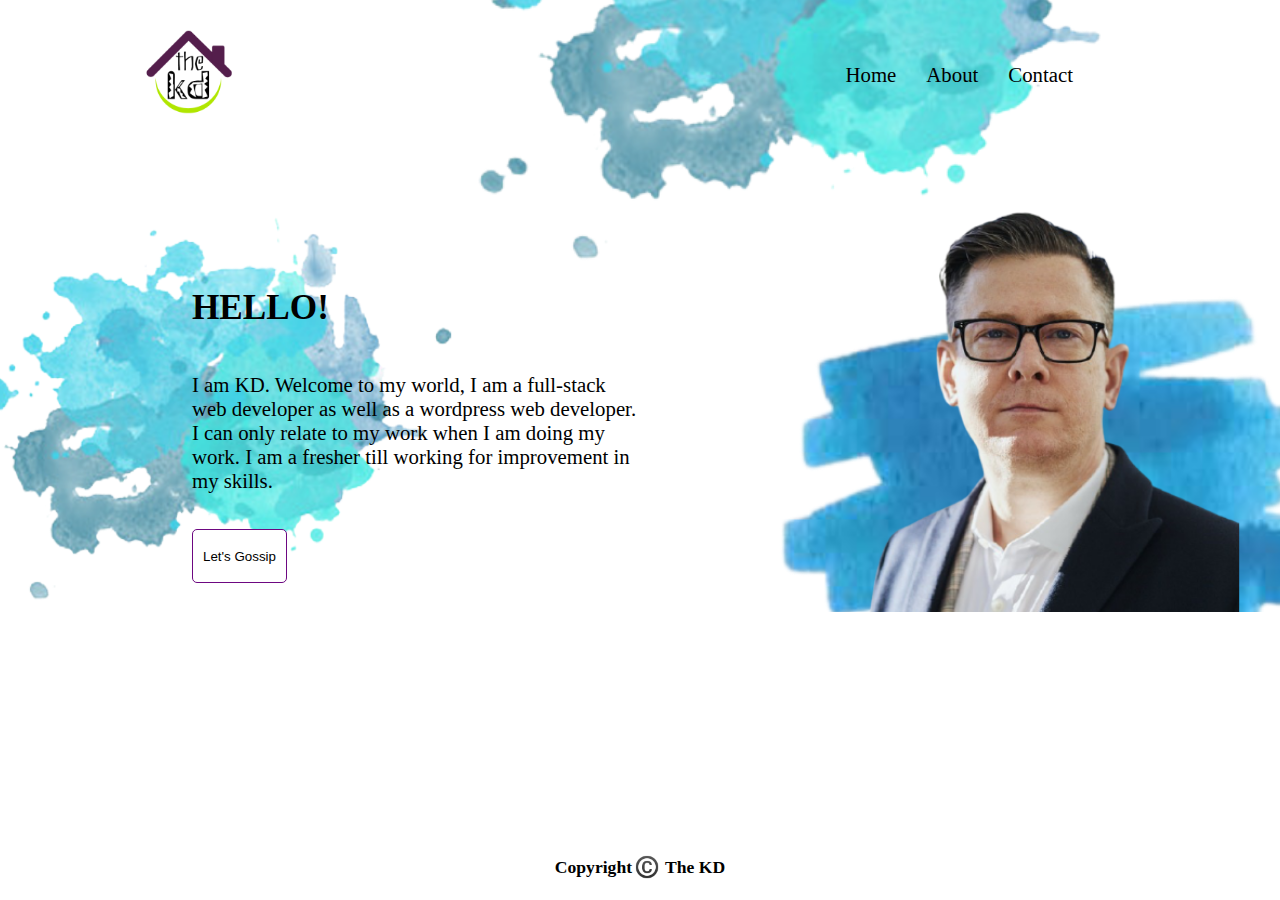
<file: index.html>
<!DOCTYPE html>
<html lang="en">

<head>
    <meta charset="UTF-8">
    <meta http-equiv="X-UA-Compatible" content="IE=edge">
    <meta name="viewport" content="width=device-width, initial-scale=1.0">
    <title>KD </title>
    <link rel="stylesheet" href="style.css">
</head>

<body>
    <header>
        <div id="head">
        <a href=""><img src="img/logo.png" alt="" id="logo"></a>
            <nav id="navbar">
                <ul>
                    <li><a href="index.html">Home</a></li>
                    <li><a href="about.html">About</a></li>
                    <li><a href="contact.html">Contact</a></li>
                </ul>
            </nav>
        </div>
    </header>
    <div id="social-icon">
        <a href=""><img src="img/instagram.png" alt=""></a>
        <a href=""><img src="img/facebook.png" alt=""></a>
        <a href=""><img src="img/twitter.png" alt=""></a>
        <a href=""><img src="img/youtube.png" alt=""></a>

    </div>
    <section>
        <div class="intro-sec">
            <div id="intro-text">
                <h1>HELLO!</h1>
                
                <p>I am KD. Welcome to my world, I am a full-stack web developer as well as a wordpress web developer. I can only relate to my work when I am doing my work. I am a fresher till working for improvement in my skills.
                </p>
                <a href="about.html"> <button id="go-button">Let's Gossip</button> </a>
            </div>
            <img src="img/profile-pic.png" alt="" id="profile-pic">
        </div>
        <div id="copyright">
            <h2>Copyright</h2>
            <img src="img/copyright.png" alt="">
            <h2>The KD</h2>
        </div>
    </section>
    <div id="design-sec">
        <img src="img/design.png" alt="">
        <img src="img/design.png" alt="">
        <!-- <img src="img/design4.png" alt=""> -->

    </div>
</body>

</html>
</file>
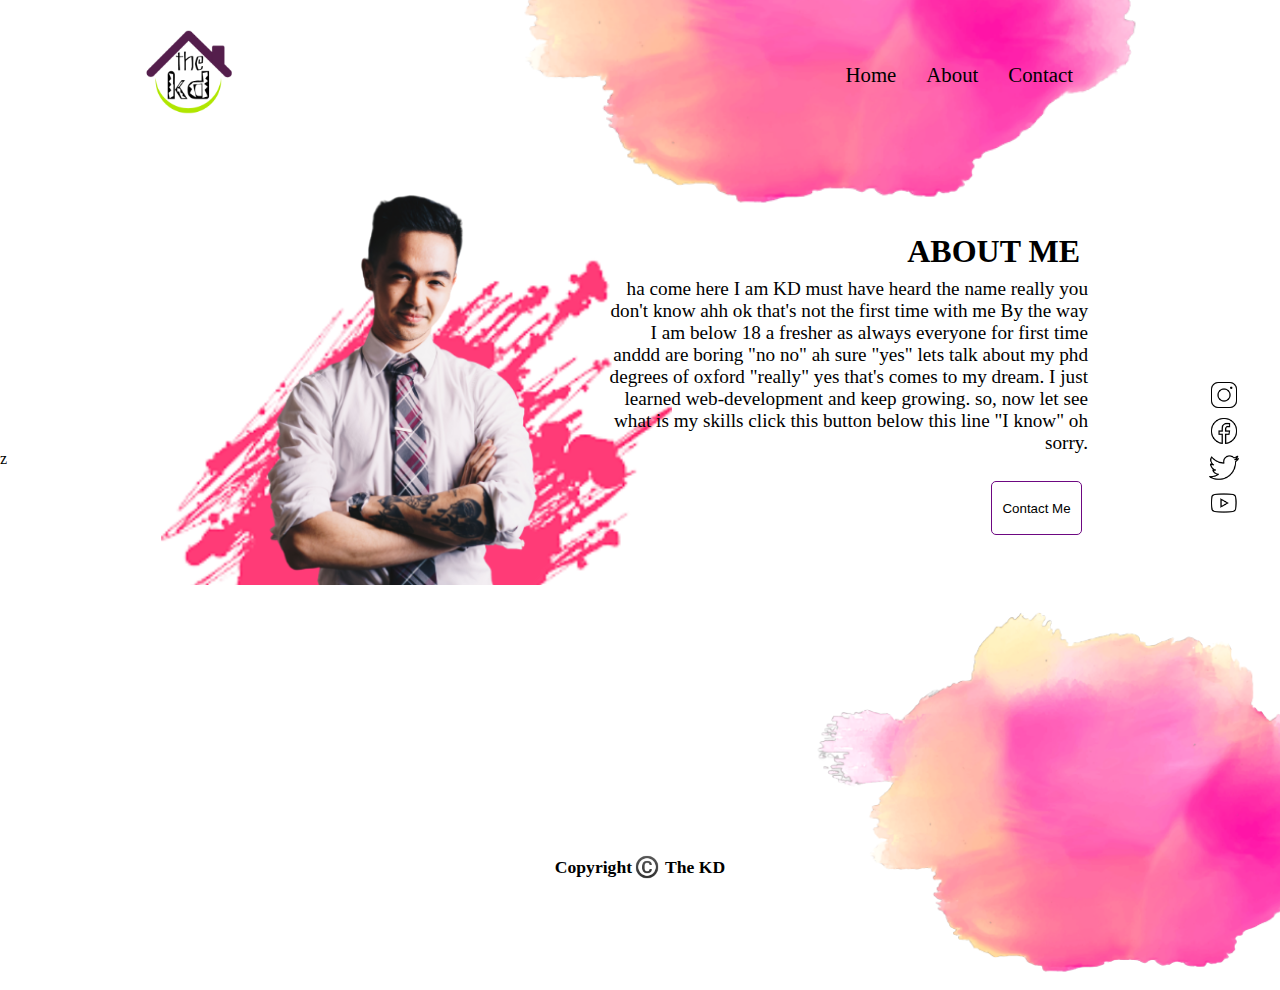
<file: about.html>
<!DOCTYPE html>
<html lang="en">

<head>
    <meta charset="UTF-8">
    <meta http-equiv="X-UA-Compatible" content="IE=edge">
    <meta name="viewport" content="width=device-width, initial-scale=1.0">
    <title>KD </title>
    <link rel="stylesheet" href="style.css">
</head>

<body>
    <header>
        <div id="head">
            <a href="#"><img src="img/logo.png" alt="" id="logo"></a>
            <nav id="navbar">
                <ul>
                    <li><a href="index.html">Home</a></li>
                    <li><a href="about.html">About</a></li>
                    <li><a href="contact.html">Contact</a></li>
                </ul>
            </nav>
        </div>
    </header>
    <section>
        <div id="social-icon">
            <a href=""><img src="img/instagram.png" alt=""></a>
            <a href=""><img src="img/facebook.png" alt=""></a>
            <a href=""><img src="img/twitter.png" alt=""></a>
            <a href=""><img src="img/youtube.png" alt=""></a>

        </div>
        <div id="about-sec">
            <img src="img/profile-pic2.png" alt="">
            <div id="about-text">
                <h1>ABOUT ME</h1>
                <p>ha come here I am KD must have heard the name really you don't know ahh ok that's not the first time
                    with me By the way I am below 18 a fresher as always everyone for first time anddd
                    are boring "no no" ah sure "yes" lets talk about my phd degrees of oxford "really" yes that's comes
                    to my dream. I just learned web-development and keep growing. so, now let see what is my skills
                    click this button below this line "I know" oh sorry. </p>
                    <a href="contact.html">
                        <button >Contact Me</button>
                    </a>
            </div>
        </div>
        <div id="copyright">
            <h2>Copyright</h2>
            <img src="img/copyright.png" alt="">
            <h2>The KD</h2>
        </div>
    </section>
    <div id="design-sec-ab">
        <!-- <img src="img/design3.png" alt=""> -->
        <img src="img/design2.png" alt="">
        <img src="img/design2.png" alt="">

    </div>
    </section>z
</file>
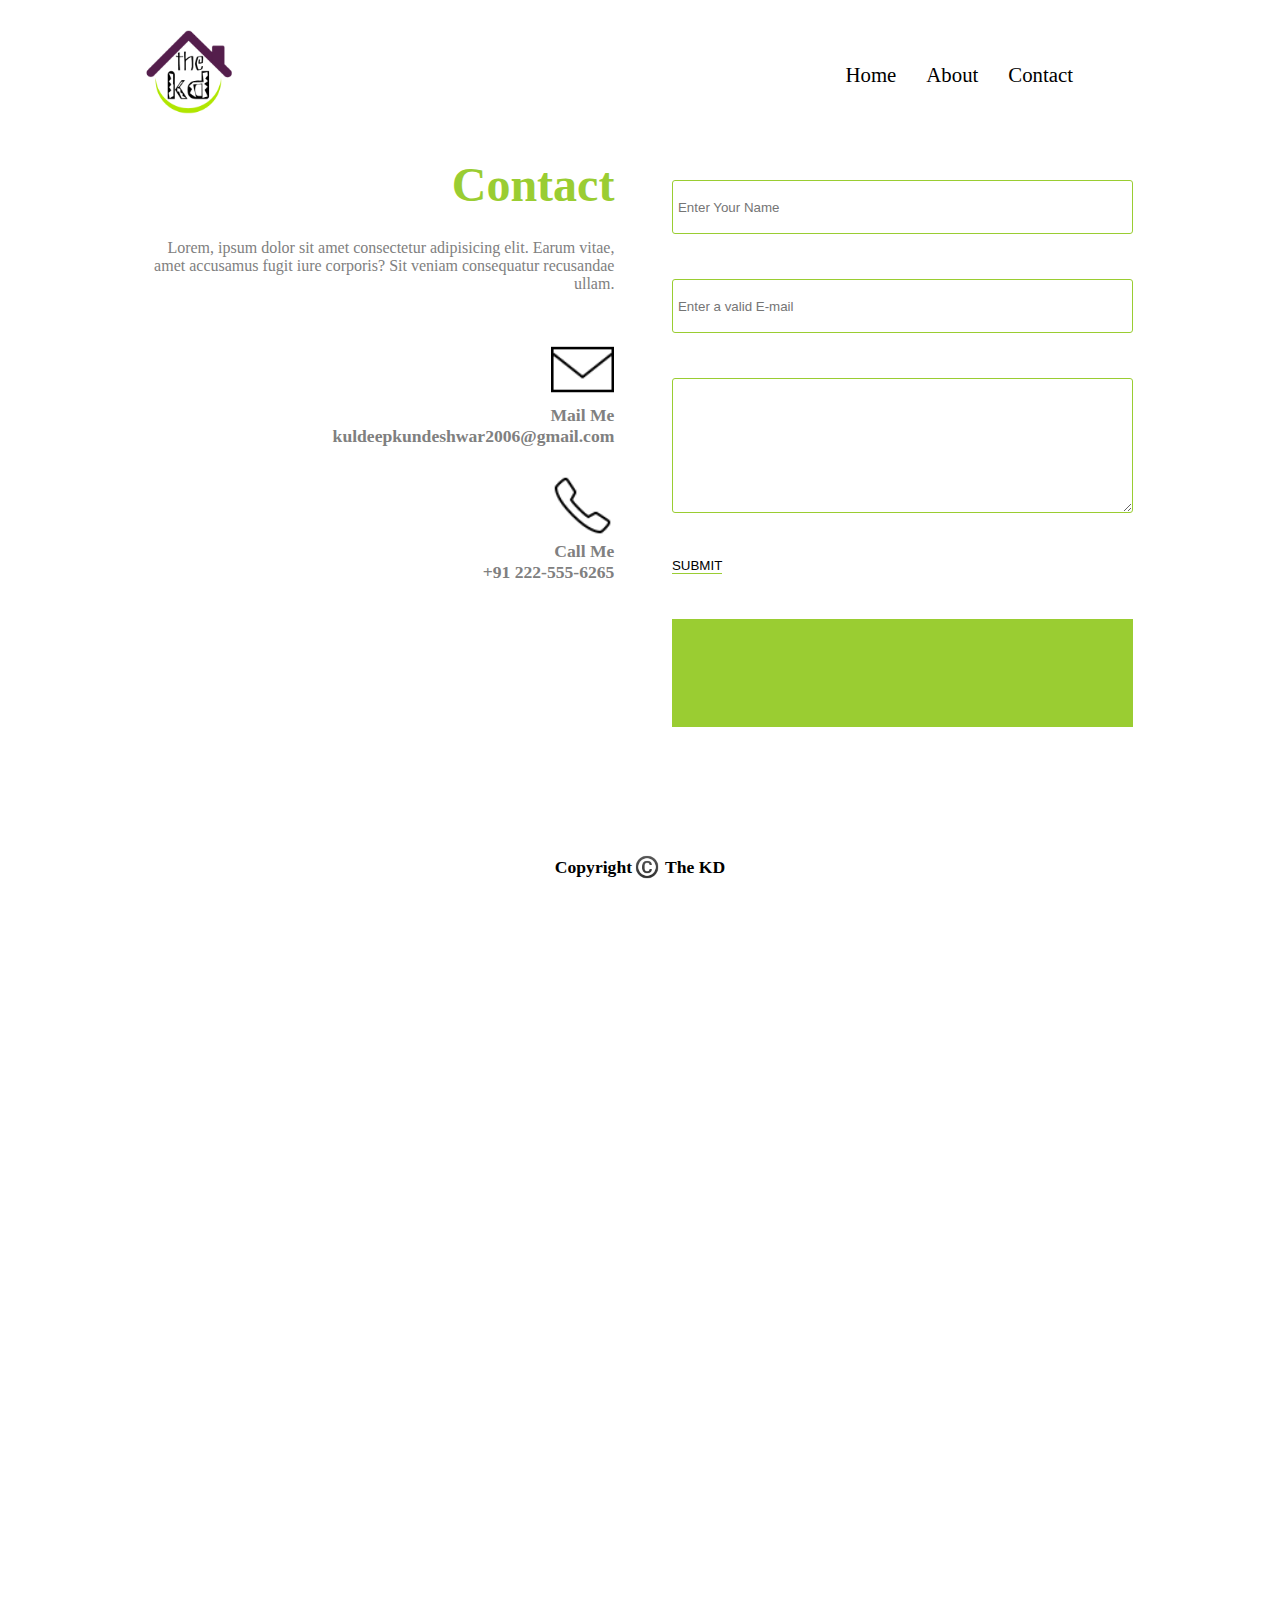
<file: contact.html>
<!DOCTYPE html>
<html lang="en">

<head>
    <meta charset="UTF-8">
    <meta http-equiv="X-UA-Compatible" content="IE=edge">
    <meta name="viewport" content="width=device-width, initial-scale=1.0">
    <title>KD </title>
    <link rel="stylesheet" href="style.css">
</head>

<body>
    <header>
        <div id="head">
        <a href="#"><img src="img/logo.png" alt="" id="logo"></a>
            <nav id="navbar">
                <ul>
                    <li><a href="index.html">Home</a></li>
                    <li><a href="about.html">About</a></li>
                    <li><a href="contact.html">Contact</a></li>
                </ul>
            </nav>
        </div>
    </header>
    <section>
        <div class="contact">
            <div class="contact-txt">
              <h1 id="con-head"> <strong> Contact </strong></h1>
              <p>Lorem, ipsum dolor sit amet consectetur adipisicing elit. Earum vitae, amet accusamus fugit iure corporis? Sit veniam consequatur recusandae ullam.</p>
              <div class="con-icon">
                <img src="img/mail.png" alt="">
                <h1>Mail Me</h1>
                <h1>kuldeepkundeshwar2006@gmail.com</h1>
              </div>
              <div class="con-icon">
                <img src="img/phone.png" alt="">
                <h1>Call Me</h1>
                <h1>+91 222-555-6265</h1>
              </div>
      
            </div>
            <div class="form">
              <form action="">
              <input type="text" placeholder="Enter Your Name" class="for-in">
              <input type="text" placeholder="Enter a valid E-mail" class="for-in">
              <textarea name="" id=""  cols="20" rows="5" ></textarea>
              <button>SUBMIT</button>
              <div id="mt-box"></div>
              </form>
            </div>
          </div>
        <div id="social-icon">
            <a href=""><img src="img/instagram.png" alt=""></a>
            <a href=""><img src="img/facebook.png" alt=""></a>
            <a href=""><img src="img/twitter.png" alt=""></a>
            <a href=""><img src="img/youtube.png" alt=""></a>

        </div>
        <div id="copyright">
            <h2>Copyright</h2>
            <img src="img/copyright.png" alt="">
            <h2>The KD</h2>
        </div>
    </section>
    <div id="design-sec">
        <!-- <img src="img/design6.png" alt="">
        <img src="img/design7.png" alt=""> -->

    </div>
    </section>
</file>
<file: style.css>
*{
    margin: 0%;
    padding: 0%;
    list-style: none;
    text-decoration: none;
    box-sizing: border-box;
    
}
html, body {margin: 0; height: 100%; overflow: hidden}

   /* homepage */

header{
    display: block;
}
#head{
    display: flex;
}
#logo{
    height: 90px;
    position: absolute;
    left: 10vw;
    top: 3vh;
}
#navbar ul{
    display: flex;
    position: absolute;
    top: 7vh;
    right: 15vw;
}
#navbar ul li a{
    color: black;
    font-size: 1.3em;
    margin-left: 15px;
    margin-right: 15px;
    
}
#navbar ul li a:hover{
    transition: all 0.25s ease-in-out;
    color: #fff;
    background-color: rgb(0, 255, 34);
    border-radius: 2px;
    box-shadow: 0 0 5px 2px rgb(80, 247, 38) ;
}
.intro-sec{
    display: flex;
    position: absolute;
    top: 20vh;
}
#profile-pic{
    height: 45vh;
    position: relative;
    border-radius: 10px;
    left: 10vw;
    top: 3vh;
    
}
#intro-text{
    width: 35vw;
    margin-left: 15vw;
    margin-top: 12vh;
}
#intro-text h1{
    font-size: 2.2rem;
    padding-bottom: 5vh;
}
#intro-text h2{
    font-size: 1.9rem;
}
#intro-text p{
    font-size: 1.3rem;
    
}
#social-icon{
    height: 100vh;
    display: flex;
    flex-direction: column;
    justify-content: center;
    float: right;
    margin-right: 3vw;
    z-index: 50;
}
#social-icon a img {
    height: 30px;
    margin: 2px 3px 0px 3px;
}
#socil-icon a img:hover{
    background-color: #fff;
}
#social-icon a:nth-child(1):hover{
    box-shadow: 0 0 8px 2px rgb(255, 0, 128), 0 0 5px 1px rgb(255, 0, 128) inset ;
    background-color: rgb(255, 0, 128);
}    
#social-icon a:nth-child(2):hover{
    box-shadow: 0 0 8px 2px rgb(25, 0, 255), 0 0 5px 1px rgb(38, 0, 255) inset ;
    background-color: rgb(38, 0, 255);
}    
#social-icon a:nth-child(3):hover{
    box-shadow: 0 0 8px 2px rgb(0, 140, 255), 0 0 5px 1px rgb(0, 140, 255) inset ;
    background-color: rgb(0, 140, 255);
}    
#social-icon a:nth-child(4):hover{
    box-shadow: 0 0 8px 2px rgb(255, 0, 0), 0 0 5px 1px rgb(255, 0, 0) inset ;
    background-color: rgb(255, 0, 0);
}  
#go-button{
    height: 6vh;
    padding: 10px;
    position: relative;
    top: 4vh;
    color: rgb(0, 0, 0);
    background-color: rgb(255, 255, 255);
    border: 1px solid rgb(109, 8, 129);
    border-radius: 5px;
}
#go-button:hover{
    transition: all 0.2s ease-in-out;
    box-shadow: 0 0 8px 1px rgb(234, 0, 255);
}
#copyright{
    width: 100vw;
    display: flex;
    position: absolute;
    bottom: 2vh;
    align-items: center;
    justify-content: center;
}
#copyright h2{
     font-size: 1.1rem;
}
#copyright img{
    height: 30px;
    margin-right: 3px;
}
#design-sec img{
    z-index: -2;
    opacity: 0.8;
}
#design-sec img:nth-child(1){
    height: 60vh;
    position: absolute;
    left: -5vw;
    top: 15vh;
}
#design-sec img:nth-child(2){
    height: 80vh;
    position: absolute;
    left: 35vw;
    top: -40vh;
}
#design-sec img:nth-child(3){
    height: 43vh;
    position: absolute;
    right: 11vw;
    top: 32vh;
}
        /* About Page */
#about-sec{
    display: flex;
    
}      
#about-sec img{
    height: 50vh;
    position: relative;
    top: 15vh;
    left: 12vw;
}  
#about-text{
    width: 38vw;
    position: absolute;
    top: 25vh;
    right: 15vw;
    text-align: end;
}
#about-text h1{
    font-size: 2rem;
    margin: 8px;
}
#about-text p{
    font-size: 1.2rem;
}
/* #design-sec-ab img:nth-child(1){
    height: 65vh;
    position: absolute;
    top: 24vh;
    left: 11vw;
    z-index: -1;
    opacity: .9;
} */
#design-sec-ab img:nth-child(1){
    height: 55vh;
    position: absolute;
    top: -30vh;
    right: 10vw;
    z-index: -1;
    
}
#design-sec-ab img:nth-child(2){
    height: 45vh;
    position: absolute;
    bottom: -10vh;
    right: -8vw;
    z-index: -1;
    overflow: initial;
    
}
#about-text button{
    height: 6vh;
    padding: 10px;
    position: relative;
    top: 3vh;
    right: .5vw;
    color: rgb(0, 0, 0);
    background-color: rgb(255, 255, 255);
    border: 1px solid rgb(109, 8, 129);
    border-radius: 5px;
}
#about-text button:hover{
    transition: all 0.2s ease-in-out;
    box-shadow: 0 0 8px 1px rgb(234, 0, 255);
}
.contact{
    display: grid;
    grid-template-columns: 39vw 39vw;
    column-gap: 2vw;
    margin-top: 15vh;
    margin-left: 10vw ;
    

}
.contact-txt{
    height: 70vh;
    display: flex;
    flex-direction: column;
    align-items: flex-end;
    text-align: end;
    padding: 1vw;
}
.contact-txt #con-head{
    font-size: 3rem;
    color: yellowgreen;
    margin-bottom: 3vh;
    margin-top: 1vh;

}
.contact-txt p{
    font-size: 1rem;
    color: grey;
    margin-bottom: 5vh;
}
.con-icon{
    margin-bottom: 3vh;
}
.con-icon img{
    height: 7vh;
}
.con-icon h1{
    font-size: 1.1rem;
    color: grey;
}
.form{
    height: 70vh;
    display: flex;
    flex-direction: column;
    margin-bottom: 10vh;
}
.form form{
    width: 36vw;
    display: grid;
    grid-template-columns: 1fr;
    margin: auto;
    margin-top: 5vh;
    row-gap: 5vh;
    overflow: hidden;
}
.form form input{
    height: 6vh;
    border: 1.2px solid yellowgreen;
    border-radius: 3px;
    padding: 5px;
}
.form form textarea{
    height: 15vh;
    border: 1.2px solid yellowgreen;
    border-radius: 3px;
    padding: 5px;
}
.form form button{
    background: none;    
    border: none;
    width: min-content;
    border-bottom: 1px solid yellowgreen;

}
.form form button:hover{
    cursor: pointer;
}
.form #mt-box{
    background-color: yellowgreen;
    width: 100%;
    height: 12vh;
}
</file>
